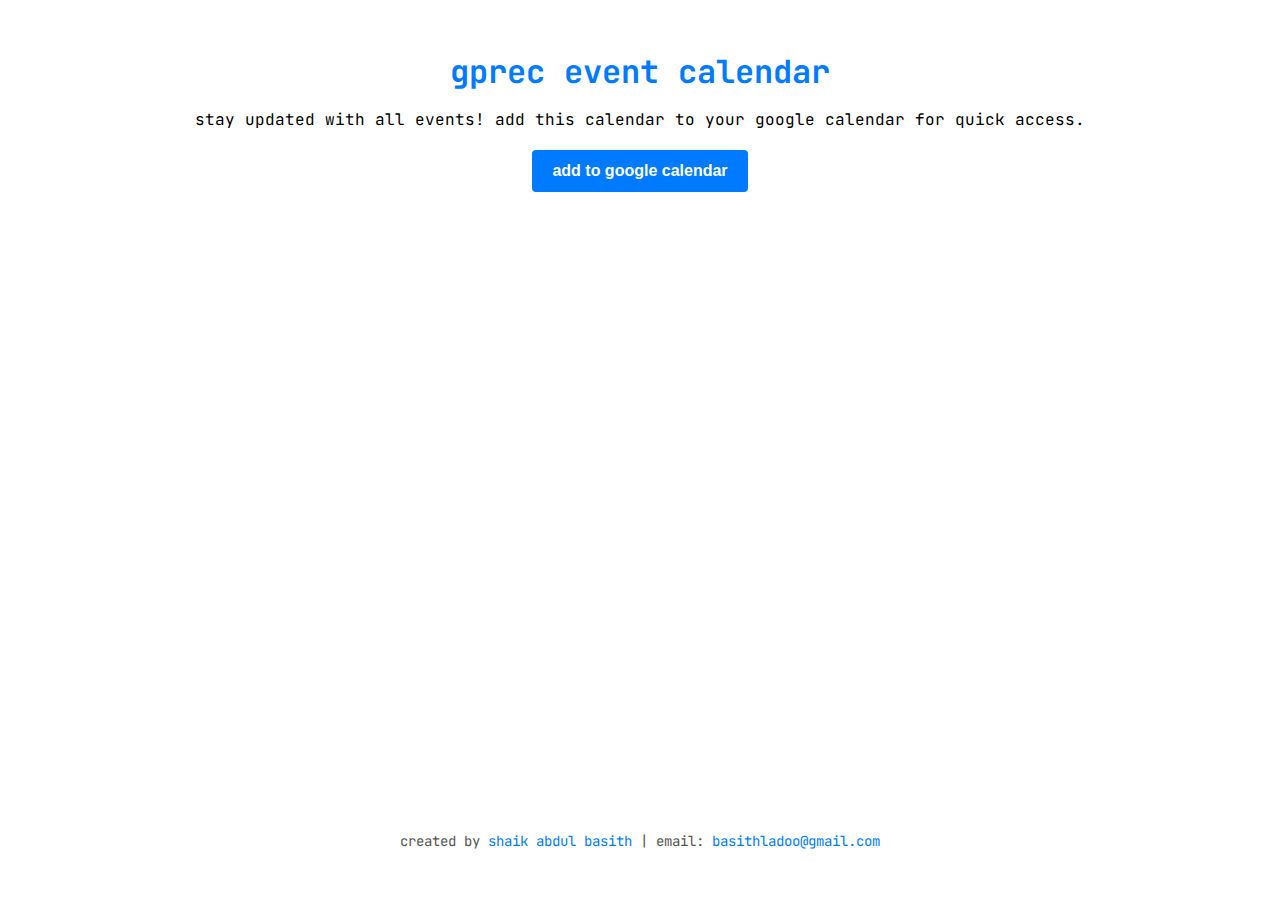
<file: cal.html>
<!DOCTYPE html>
<html lang="en">
<head>
    <meta charset="UTF-8">
    <meta name="viewport" content="width=device-width, initial-scale=1.0">
    <title>gprec event calendar</title>
    <link href="https://fonts.googleapis.com/css2?family=JetBrains+Mono&display=swap" rel="stylesheet">
    <style>
        /* Basic Reset */
        * {
            margin: 0;
            padding: 0;
            box-sizing: border-box;
        }

        body {
            font-family: 'JetBrains Mono', monospace;
            background-color: #ffffff;
            color: #000000;
            display: flex;
            flex-direction: column;
            align-items: center;
            justify-content: center;
            min-height: 100vh;
            padding: 16px;
        }

        h1 {
            color: #007BFF;
            margin-bottom: 16px;
            text-align: center;
            text-transform: lowercase;
        }

        p {
            text-align: center;
            font-size: 1rem;
            margin-bottom: 20px;
            text-transform: lowercase;
        }

        .add-calendar button {
            padding: 12px 20px;
            font-size: 1rem;
            font-weight: bold;
            background-color: #007BFF;
            color: #ffffff;
            border: none;
            border-radius: 4px;
            cursor: pointer;
            transition: background-color 0.3s ease;
            text-transform: lowercase;
        }

        .add-calendar button:hover {
            background-color: #0056b3;
        }

        iframe {
            width: 100%;
            max-width: 800px;
            height: 600px;
            border: none;
            border-radius: 8px;
            margin-top: 20px;
        }

        footer {
            margin-top: 20px;
            font-size: 0.875rem;
            color: #555555;
            text-align: center;
            text-transform: lowercase;
        }

        footer a {
            color: #007BFF;
            text-decoration: none;
        }

        footer a:hover {
            text-decoration: underline;
        }

        /* Responsive Design */
        @media (max-width: 768px) {
            iframe {
                height: 400px;
            }

            .add-calendar button {
                width: 100%;
                max-width: 300px;
            }
        }
    </style>
</head>
<body>
    <h1>gprec event calendar</h1>
    <p>stay updated with all events! add this calendar to your google calendar for quick access.</p>
    <div class="add-calendar">
        <button onclick="addToCalendar()">add to google calendar</button>
    </div>
    <iframe src="https://calendar.google.com/calendar/embed?src=Y182Mjg1YjNkYTkzYjRlMWNlMDM1OGE1MGFmNTlkMGQ2NTE2YmRmOTRjNDI4ZTQyMzVlYWRkNTg0ZGQ3NDI1YWMzQGdyb3VwLmNhbGVuZGFyLmdvb2dsZS5jb20&ctz=Asia/Kolkata" allowfullscreen></iframe>
    <footer>
        created by <a href="https://www.linkedin.com/in/basithladoo" target="_blank">shaik abdul basith</a> |
        email: <a href="mailto:basithladoo@gmail.com">basithladoo@gmail.com</a>
    </footer>
    <script>
        function addToCalendar() {
            const calendarUrl = "https://calendar.google.com/calendar/u/0/r?cid=Y182Mjg1YjNkYTkzYjRlMWNlMDM1OGE1MGFmNTlkMGQ2NTE2YmRmOTRjNDI4ZTQyMzVlYWRkNTg0ZGQ3NDI1YWMzQGdyb3VwLmNhbGVuZGFyLmdvb2dsZS5jb20";
            window.open(calendarUrl, '_blank');
        }
    </script>
</body>
</html>
</file>
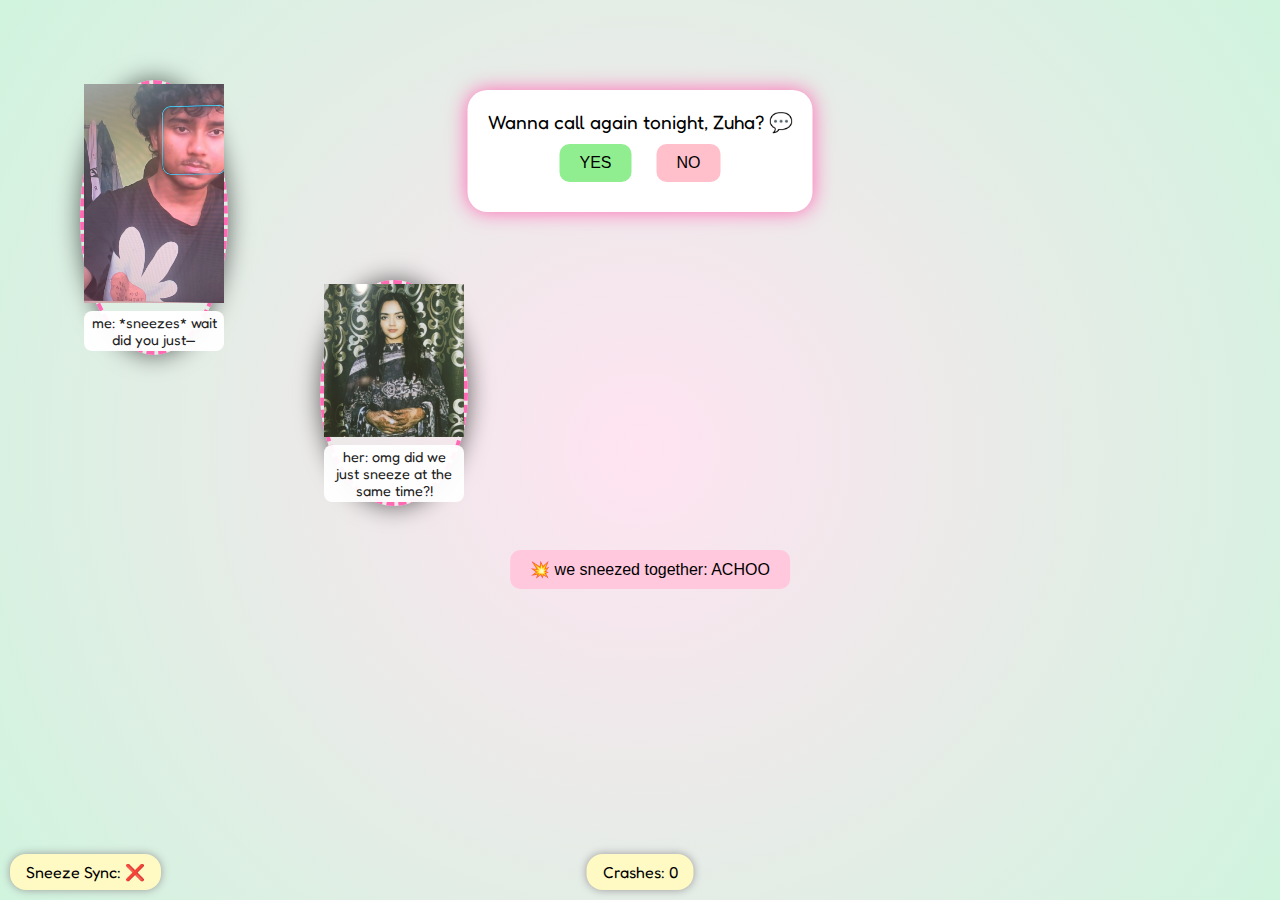
<file: zuha.html>
<!DOCTYPE html><html lang="en">
<head>
  <meta charset="UTF-8">
  <meta name="viewport" content="width=device-width, initial-scale=1.0">
  <title>zuha.exe 🌸</title>
  <style>
    @import url('https://fonts.googleapis.com/css2?family=Fredoka:wght@400;600&display=swap');body {
  margin: 0;
  padding: 0;
  overflow: hidden;
  font-family: 'Fredoka', sans-serif;
  background: radial-gradient(circle, #ffe3f1, #d0f4de);
  touch-action: none;
}
#wrapper {
  position: relative;
  width: 100vw;
  height: 100vh;
}
.photo {
  position: absolute;
  width: 140px;
  border-radius: 50%;
  border: 4px dashed #ff69b4;
  box-shadow: 0 0 25px rgba(0,0,0,0.6);
  cursor: grab;
  user-select: none;
  transition: transform 0.02s ease;
}
.photo:hover {
  transform: scale(1.1) rotate(2deg);
}
.label {
  text-align: center;
  margin-top: 4px;
  font-size: 0.9rem;
  color: #222;
  background: rgba(255,255,255,0.95);
  border-radius: 8px;
  padding: 3px 6px;
  display: inline-block;
}
.boom {
  position: absolute;
  top: 50%;
  left: 50%;
  transform: translate(-50%, -50%) scale(0);
  font-size: 6rem;
  opacity: 0;
  transition: all 0.05s ease;
}
.boom.active {
  transform: translate(-50%, -50%) scale(3);
  opacity: 1;
  animation: explode 0.5s ease;
}
@keyframes explode {
  0% { transform: scale(0.5); opacity: 0.2; }
  100% { transform: scale(3); opacity: 1; }
}
.counter, .sneeze, .confetti-message {
  position: absolute;
  bottom: 10px;
  font-size: 1rem;
  background: #fff9c4;
  padding: 0.5rem 1rem;
  border-radius: 16px;
  box-shadow: 0 0 8px #999;
}
.counter {
  left: 50%;
  transform: translateX(-50%);
}
.sneeze {
  left: 10px;
}
.confetti-message {
  right: 10px;
  background: #ffe0f0;
  display: none;
}
.drop {
  position: absolute;
  width: 40px;
  animation: dropAnim 3s ease-in forwards;
}
@keyframes dropAnim {
  0% { top: -40px; opacity: 1; transform: rotate(0deg) scale(0.7); }
  100% { top: 100vh; opacity: 0; transform: rotate(720deg) scale(1.5); }
}
#question {
  position: absolute;
  top: 10%;
  left: 50%;
  transform: translateX(-50%);
  text-align: center;
  background: white;
  padding: 20px;
  border-radius: 20px;
  box-shadow: 0 0 20px #ff69b4;
  font-size: 1.2rem;
  z-index: 10;
  max-width: 90vw;
}
#yes, #no, #sneezeBtn {
  margin: 10px;
  padding: 10px 20px;
  border: none;
  border-radius: 10px;
  font-size: 1rem;
  cursor: pointer;
}
#yes { background: lightgreen; }
#no { background: pink; position: relative; }
#sneezeBtn { background: #ffc8dd; position: fixed; top: 60%; left: 50%; transform: translateX(-50%); z-index: 20; }
.confetti {
  position: absolute;
  width: 15px;
  height: 15px;
  background: #ff69b4;
  border-radius: 50%;
  animation: explodeConfetti 2s ease-out forwards;
}
@keyframes explodeConfetti {
  0% { transform: translate(0, 0) scale(1); opacity: 1; }
  100% { transform: translate(var(--dx), var(--dy)) scale(0.2); opacity: 0; }
}

  </style>
</head>
<body>
  <div id="wrapper">
    <div id="question">
      Wanna call again tonight, Zuha? 💬
      <br>
      <button id="yes">YES</button>
      <button id="no">NO</button>
    </div><button id="sneezeBtn">💥 we sneezed together: ACHOO</button>

<div class="photo" id="photo1" style="top:80px; left:80px;">
  <img src="basith.jpg" alt="you" width="140">
  <div class="label">me: *sneezes* wait did you just—</div>
</div>
<div class="photo" id="photo2" style="top:280px; left:320px;">
  <img src="zuha1.jpg" alt="her" width="140">
  <div class="label">her: omg did we just sneeze at the same time?!</div>
</div>
<div class="boom" id="boom">💥</div>
<div class="counter" id="counter">Crashes: 0</div>
<div class="sneeze" id="sneeze">Sneeze Sync: ❌</div>
<div class="confetti-message" id="confettiMsg">💖 YAY 💗</div>

  </div>
  <script>
    const photo1 = document.getElementById('photo1');
    const photo2 = document.getElementById('photo2');
    const boom = document.getElementById('boom');
    const counter = document.getElementById('counter');
    const sneeze = document.getElementById('sneeze');
    const wrapper = document.getElementById('wrapper');
    const yesBtn = document.getElementById('yes');
    const noBtn = document.getElementById('no');
    const sneezeBtn = document.getElementById('sneezeBtn');
    const confettiMsg = document.getElementById('confettiMsg');
    let crashes = 0;function makeDraggable(el) {
  let offsetX, offsetY;
  el.addEventListener('touchstart', (e) => {
    const rect = el.getBoundingClientRect();
    offsetX = e.touches[0].clientX - rect.left;
    offsetY = e.touches[0].clientY - rect.top;
  });
  el.addEventListener('touchmove', (e) => {
    const touch = e.touches[0];
    el.style.left = (touch.clientX - offsetX) + 'px';
    el.style.top = (touch.clientY - offsetY) + 'px';
    checkCollision();
  });
  el.onmousedown = e => {
    const shiftX = e.clientX - el.getBoundingClientRect().left;
    const shiftY = e.clientY - el.getBoundingClientRect().top;
    const moveAt = (pageX, pageY) => {
      el.style.left = pageX - shiftX + 'px';
      el.style.top = pageY - shiftY + 'px';
      checkCollision();
    };
    const onMouseMove = event => moveAt(event.pageX, event.pageY);
    document.addEventListener('mousemove', onMouseMove);
    el.onmouseup = () => {
      document.removeEventListener('mousemove', onMouseMove);
      el.onmouseup = null;
    };
  };
  el.ondragstart = () => false;
}

function dropImage(emoji, x) {
  const el = document.createElement('div');
  el.innerText = emoji;
  el.className = 'drop';
  el.style.left = x + 'px';
  wrapper.appendChild(el);
  setTimeout(() => wrapper.removeChild(el), 3000);
}

function dropConfettiExplosive(centerX, centerY) {
  for (let i = 0; i < 80; i++) {
    const conf = document.createElement('div');
    conf.className = 'confetti';
    conf.style.left = centerX + 'px';
    conf.style.top = centerY + 'px';
    const dx = (Math.random() - 0.5) * window.innerWidth + 'px';
    const dy = (Math.random() - 0.5) * window.innerHeight + 'px';
    conf.style.setProperty('--dx', dx);
    conf.style.setProperty('--dy', dy);
    conf.style.background = `hsl(${Math.random()*360}, 100%, 70%)`;
    wrapper.appendChild(conf);
    setTimeout(() => wrapper.removeChild(conf), 2000);
  }
}

function checkCollision() {
  const r1 = photo1.getBoundingClientRect();
  const r2 = photo2.getBoundingClientRect();
  if (r1.left < r2.right && r1.right > r2.left && r1.top < r2.bottom && r1.bottom > r2.top) {
    boom.classList.add('active');
    crashes++;
    counter.textContent = `Crashes: ${crashes}`;
    sneeze.textContent = 'Sneeze Sync: ✅';
    const midX = (r1.left + r2.left) / 2;
    dropImage('🥭', midX);
    dropImage('🌹', midX + 20);
    dropImage('🌸', midX - 20);
    setTimeout(() => boom.classList.remove('active'), 500);
  }
}

yesBtn.onclick = () => {
  confettiMsg.style.display = 'block';
  const qRect = document.getElementById('question').getBoundingClientRect();
  const cx = qRect.left + qRect.width / 2;
  const cy = qRect.top + qRect.height / 2;
  dropConfettiExplosive(cx, cy);
};

sneezeBtn.onclick = () => {
  sneeze.textContent = 'Sneeze Sync: 🥹💞 Certified sneeze twins';
  dropImage('🤧', window.innerWidth / 2);
  dropImage('🤧', window.innerWidth / 2 + 40);
};

noBtn.onmouseover = () => {
  noBtn.style.position = 'absolute';
  noBtn.style.top = Math.random() * 70 + '%';
  noBtn.style.left = Math.random() * 70 + '%';
};

makeDraggable(photo1);
makeDraggable(photo2);

  </script>
</body>
</html>
</file>
